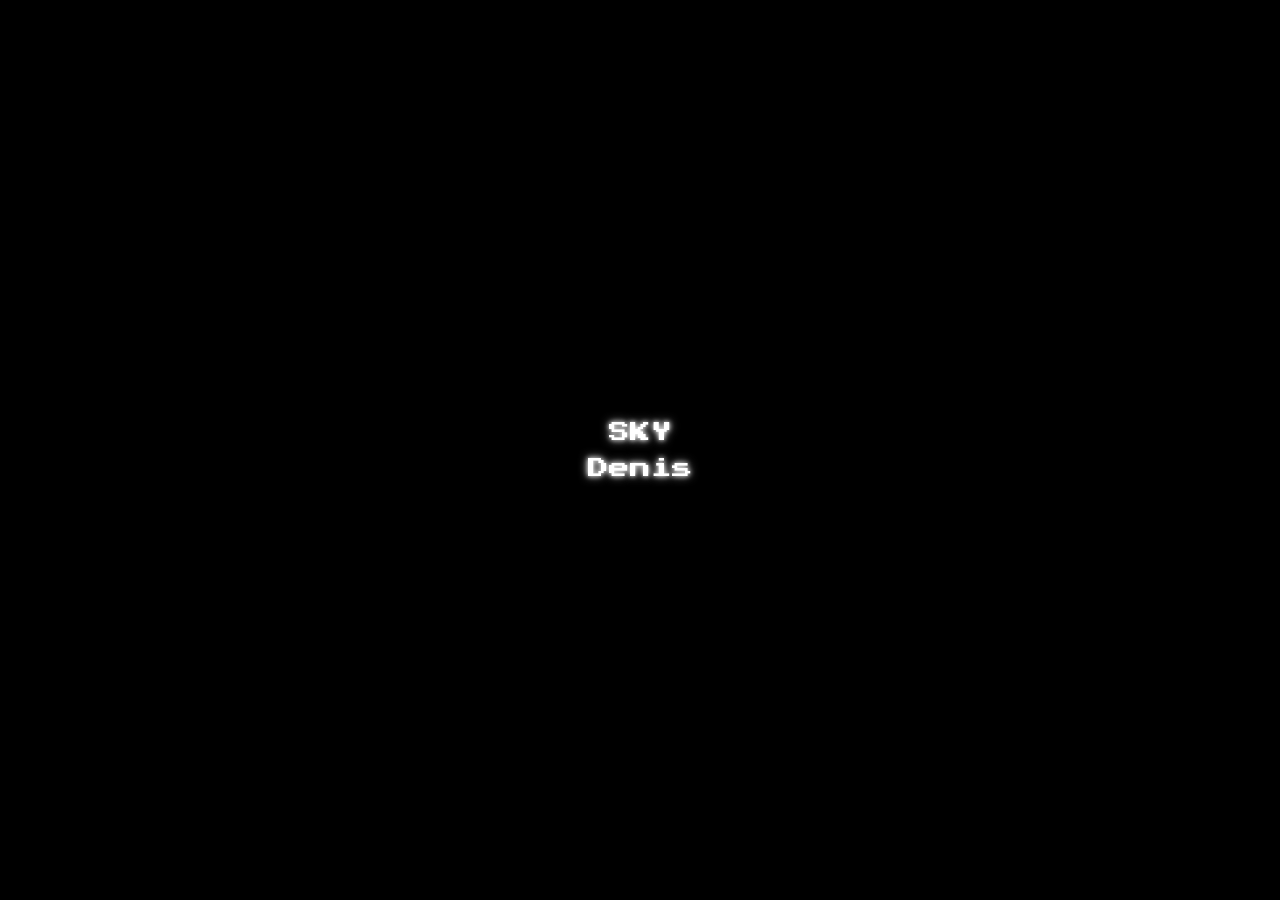
<file: index.html>
<!-- index.html -->
<!DOCTYPE html>
<html lang="en">
<head>
  <meta charset="UTF-8" />
  <meta name="viewport" content="width=device-width, initial-scale=1.0"/>
  <title>SKY Denis</title>
  <link rel="stylesheet" href="style.css">
</head>
<body>

  <canvas id="cursorCanvas"></canvas>

  <div class="container">
    <div class="minecraft-text">
      <a href="sky.html" class="name">SKY</a>
      <a href="denis.html" class="name">Denis</a>
    </div>
  </div>

  <script src="script.js"></script>

  <script>
  document.addEventListener("contextmenu", e => e.preventDefault());

  document.addEventListener("keydown", e => {
    if (
      e.key === "F12" ||
      (e.ctrlKey && e.shiftKey && ["I", "J", "C"].includes(e.key.toUpperCase())) ||
      (e.ctrlKey && e.key.toUpperCase() === "U")
    ) {
      e.preventDefault();
    }
  });
</script>

<script>
  // disable right click
  document.addEventListener("contextmenu", e => e.preventDefault());

  // disable inspect shortcuts
  document.addEventListener("keydown", e => {

    if (
      e.key === "F12" ||
      (e.ctrlKey && e.shiftKey && ["I","J","C"].includes(e.key.toUpperCase())) ||
      (e.ctrlKey && e.key.toUpperCase() === "U")
    ) {
      e.preventDefault();
    }

  });

   // disable inspect shortcuts
  document.addEventListener("keydown", e => {

    if (
      e.key === "F12" ||
      (e.ctrlKey && e.shiftKey && ["I","J","C"].includes(e.key.toUpperCase())) ||
      (e.ctrlKey && e.key.toUpperCase() === "U")
    ) {
      e.preventDefault();
    }

  });

  // devtools detector
  setInterval(() => {

    const devtoolsOpen =
      window.outerWidth - window.innerWidth > 160 ||
      window.outerHeight - window.innerHeight > 160;

    if(devtoolsOpen){

      document.body.innerHTML = "";
      document.body.style.background = "black";

    }

  }, 500);
</script>

<script>
  // disable drag
  document.addEventListener("dragstart", e => {
    e.preventDefault();
  });

  // disable image dragging
  document.querySelectorAll("img, video").forEach(el => {
    el.setAttribute("draggable", "false");
  });

  // disable text select
  document.addEventListener("selectstart", e => {
    e.preventDefault();
  });
</script>
</body>
</html>
</file>
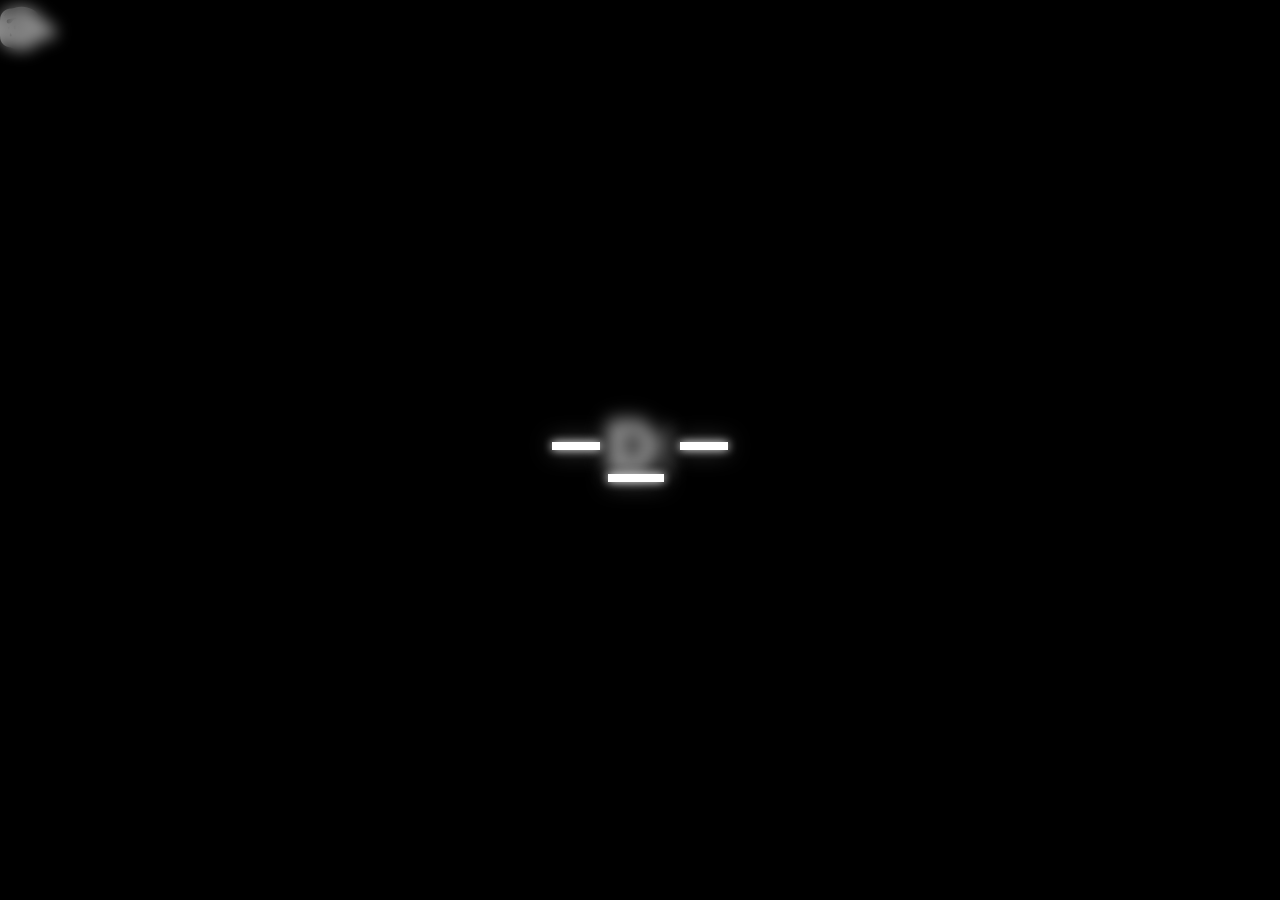
<file: denis.html>
<!-- denis.html -->
<!DOCTYPE html>
<html lang="en">
<head>
  <meta charset="UTF-8">
  <meta name="viewport" content="width=device-width, initial-scale=1.0">
  <title>DENIS</title>

  <link rel="stylesheet" href="style.css">

  <!-- Icons -->
  <link rel="stylesheet" href="https://cdnjs.cloudflare.com/ajax/libs/font-awesome/6.5.1/css/all.min.css">
</head>

<body class="denis-page">

  <!-- ENTER SCREEN -->
  <div id="enter-screen">
    <div class="enter-text">-_-</div>
  </div>

  <!-- VIDEO -->
  <video
    id="denisVideo"
    class="denis-video"
    playsinline
  >
    <source src="denis.mp4" type="video/mp4">
  </video>

  <!-- TEXT -->
  <h1 class="denis-text">
    <span class="fixed-d">D</span><span class="typing-text"></span>
  </h1>

  <!-- SOCIALS -->
  <div class="denis-socials">

    <a href="https://soundcloud.com/denis5o7" target="_blank" class="dvd-icon soundcloud-dvd">
      <i class="fa-brands fa-soundcloud"></i>
    </a>

    <a href="https://open.spotify.com/artist/5A8GPAv2wrS6bDbvOxYIw9?si=TKMQOT0RSVeoIqkH_DHHvQ" target="_blank" class="dvd-icon spotify-dvd">
      <i class="fa-brands fa-spotify"></i>
    </a>

    <a href="https://www.instagram.com/denis5o7/" target="_blank" class="dvd-icon instagram-dvd">
      <i class="fa-brands fa-instagram"></i>
    </a>

  </div>

  <script>
    const video = document.getElementById("denisVideo");
    const enterScreen = document.getElementById("enter-screen");

    video.volume = 1;
    video.muted = false;

    const typingElement = document.querySelector(".typing-text");

    const text = "enis";

    function typeLoop(){

      typingElement.textContent = "";

      let index = 0;

      const typing = setInterval(() => {

        typingElement.textContent += text[index];

        index++;

        if(index >= text.length){

          clearInterval(typing);

          setTimeout(() => {
            deleteLoop();
          }, 1000);
        }

      }, 180);
    }

    function deleteLoop(){

      let current = text;

      const deleting = setInterval(() => {

        current = current.slice(0, -1);

        typingElement.textContent = current;

        if(current.length === 0){

          clearInterval(deleting);

          setTimeout(() => {
            typeLoop();
          }, 500);
        }

      }, 120);
    }

    enterScreen.addEventListener("click", () => {

      enterScreen.classList.add("hide-enter");

      video.play();

      typeLoop();

      setTimeout(() => {
        enterScreen.style.display = "none";
      }, 700);

    });

  </script>

<script>
  document.addEventListener("contextmenu", e => e.preventDefault());

  document.addEventListener("keydown", e => {
    if (
      e.key === "F12" ||
      (e.ctrlKey && e.shiftKey && ["I", "J", "C"].includes(e.key.toUpperCase())) ||
      (e.ctrlKey && e.key.toUpperCase() === "U")
    ) {
      e.preventDefault();
    }
  });
</script>

<script>
  // disable right click
  document.addEventListener("contextmenu", e => e.preventDefault());

  // disable inspect shortcuts
  document.addEventListener("keydown", e => {

    if (
      e.key === "F12" ||
      (e.ctrlKey && e.shiftKey && ["I","J","C"].includes(e.key.toUpperCase())) ||
      (e.ctrlKey && e.key.toUpperCase() === "U")
    ) {
      e.preventDefault();
    }

  });

  // disable inspect shortcuts
  document.addEventListener("keydown", e => {

    if (
      e.key === "F12" ||
      (e.ctrlKey && e.shiftKey && ["I","J","C"].includes(e.key.toUpperCase())) ||
      (e.ctrlKey && e.key.toUpperCase() === "U")
    ) {
      e.preventDefault();
    }

  });

  // devtools detector
  setInterval(() => {

    const devtoolsOpen =
      window.outerWidth - window.innerWidth > 160 ||
      window.outerHeight - window.innerHeight > 160;

    if(devtoolsOpen){

      document.body.innerHTML = "";
      document.body.style.background = "black";

    }

  }, 500);
</script>

<script>
  // disable drag
  document.addEventListener("dragstart", e => {
    e.preventDefault();
  });

  // disable image dragging
  document.querySelectorAll("img, video").forEach(el => {
    el.setAttribute("draggable", "false");
  });

  // disable text select
  document.addEventListener("selectstart", e => {
    e.preventDefault();
  });
</script>
</body>
</html>
</file>
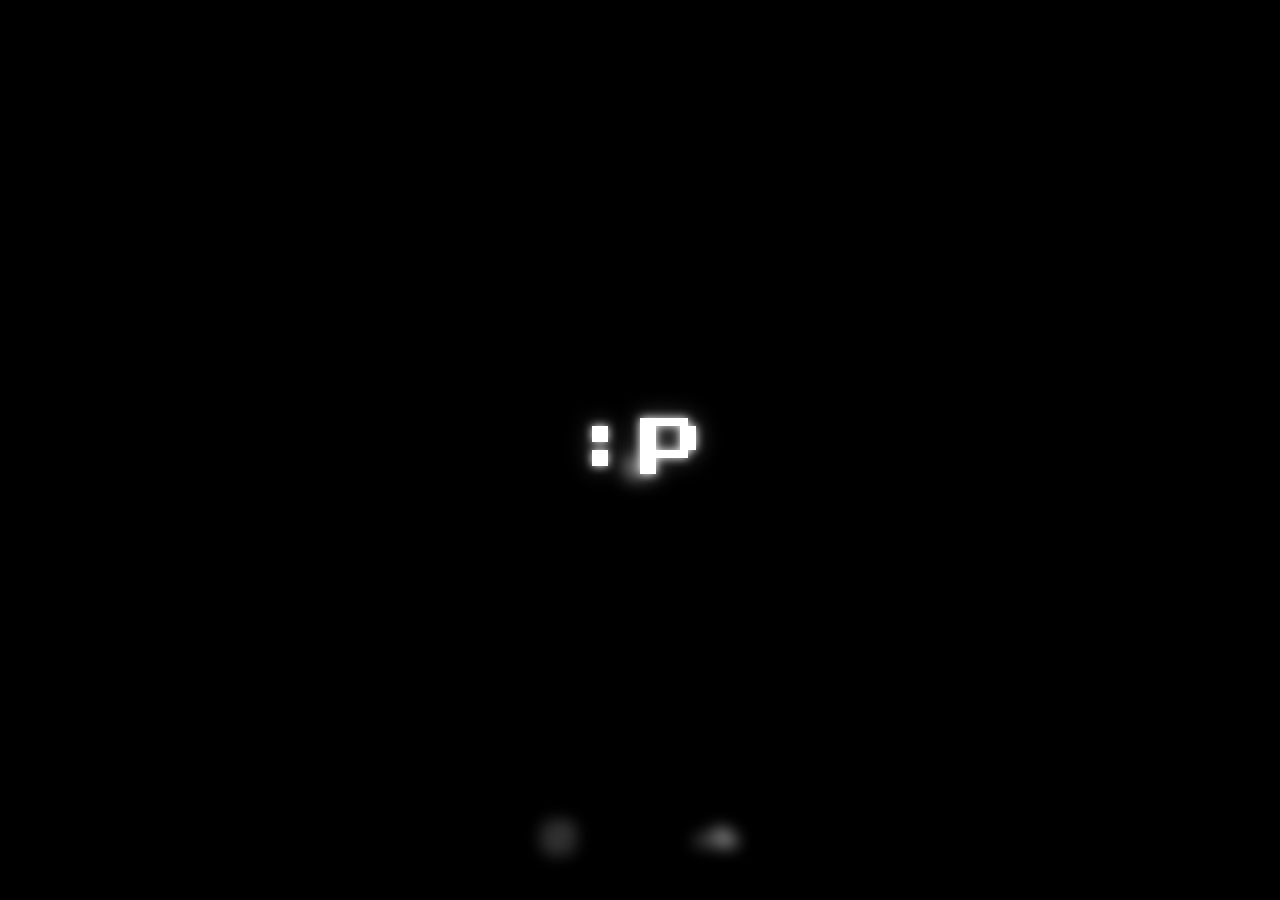
<file: sky.html>
<!-- sky.html -->
<!DOCTYPE html>
<html lang="en">
<head>
  <meta charset="UTF-8">
  <meta name="viewport" content="width=device-width, initial-scale=1.0">
  <title>SKY</title>

  <link rel="stylesheet" href="style.css">

  <!-- ICONS -->
  <link rel="stylesheet" href="https://cdnjs.cloudflare.com/ajax/libs/font-awesome/6.5.1/css/all.min.css">
</head>

<body class="sky-page">

    <!-- ENTER SCREEN -->
     <div id="enter-screen">
  <div class="enter-text">:P</div>
</div>

<div class="snowflakes">
  <span>❄</span><span>❅</span><span>❆</span><span>❄</span><span>❅</span>
  <span>❆</span><span>❄</span><span>❅</span><span>❆</span><span>❄</span>
  <span>❅</span><span>❆</span><span>❄</span><span>❅</span><span>❆</span>
  <span>❄</span><span>❅</span><span>❆</span><span>❄</span><span>❅</span>
  <span>❆</span><span>❄</span><span>❅</span><span>❆</span><span>❄</span>
  <span>❅</span><span>❆</span><span>❄</span><span>❅</span><span>❆</span>
  <span>❄</span><span>❅</span><span>❆</span><span>❄</span><span>❅</span>
  <span>❆</span><span>❄</span><span>❅</span><span>❆</span><span>❄</span>
  <span>❅</span><span>❆</span><span>❄</span><span>❅</span><span>❆</span>
  <span>❄</span><span>❅</span><span>❆</span><span>❄</span><span>❅</span>
</div>

  <div class="social-box">

  <a href="https://www.instagram.com/andr1_.nsu/" target="_blank" class="social-icon instagram">
    <i class="fa-brands fa-instagram"></i>
  </a>

  <a href="https://soundcloud.com/gbrr-364759580" target="_blank" class="social-icon soundcloud">
    <i class="fa-brands fa-soundcloud"></i>
  </a>

</div>

  <video 
  id="skyVideo"
  class="sky-video"
  playsinline
  disablePictureInPicture
>
  <source src="sky.mp4" type="video/mp4">
</video>

  <h1 class="sky-name">
    <span class="fixed-s">S</span><span class="sky-typing-text"></span>
  </h1>

<script>
  const video = document.getElementById("skyVideo");
  const enterScreen = document.getElementById("enter-screen");

  video.volume = 1;
  video.muted = false;

  video.addEventListener("loadedmetadata", () => {
    video.currentTime = 78;
  });

  video.addEventListener("seeked", () => {
    video.style.opacity = "1";
  });

  video.addEventListener("ended", () => {
    video.currentTime = 78;
    video.play();
  });

  const skyTypingElement = document.querySelector(".sky-typing-text");
  const skyText = "KY";

  function skyTypeLoop(){

    skyTypingElement.textContent = "";

    let index = 0;

    const typing = setInterval(() => {

      skyTypingElement.textContent += skyText[index];

      index++;

      if(index >= skyText.length){

        clearInterval(typing);

        setTimeout(() => {
          skyDeleteLoop();
        }, 1000);
      }

    }, 180);
  }

  function skyDeleteLoop(){

    let current = skyText;

    const deleting = setInterval(() => {

      current = current.slice(0, -1);

      skyTypingElement.textContent = current;

      if(current.length === 0){

        clearInterval(deleting);

        setTimeout(() => {
          skyTypeLoop();
        }, 500);
      }

    }, 120);
  }

  enterScreen.addEventListener("click", () => {

    enterScreen.classList.add("hide-enter");

    video.play();

    skyTypeLoop();

    setTimeout(() => {
      enterScreen.style.display = "none";
    }, 700);

  });
</script>

<script>
  document.addEventListener("contextmenu", e => e.preventDefault());

  document.addEventListener("keydown", e => {
    if (
      e.key === "F12" ||
      (e.ctrlKey && e.shiftKey && ["I", "J", "C"].includes(e.key.toUpperCase())) ||
      (e.ctrlKey && e.key.toUpperCase() === "U")
    ) {
      e.preventDefault();
    }
  });
</script>

<script>
  // disable right click
  document.addEventListener("contextmenu", e => e.preventDefault());

  // disable inspect shortcuts
  document.addEventListener("keydown", e => {

    if (
      e.key === "F12" ||
      (e.ctrlKey && e.shiftKey && ["I","J","C"].includes(e.key.toUpperCase())) ||
      (e.ctrlKey && e.key.toUpperCase() === "U")
    ) {
      e.preventDefault();
    }

  });

   // disable inspect shortcuts
  document.addEventListener("keydown", e => {

    if (
      e.key === "F12" ||
      (e.ctrlKey && e.shiftKey && ["I","J","C"].includes(e.key.toUpperCase())) ||
      (e.ctrlKey && e.key.toUpperCase() === "U")
    ) {
      e.preventDefault();
    }

  });

  // devtools detector
  setInterval(() => {

    const devtoolsOpen =
      window.outerWidth - window.innerWidth > 160 ||
      window.outerHeight - window.innerHeight > 160;

    if(devtoolsOpen){

      document.body.innerHTML = "";
      document.body.style.background = "black";

    }

  }, 500);
</script>

<script>
  // disable drag
  document.addEventListener("dragstart", e => {
    e.preventDefault();
  });

  // disable image dragging
  document.querySelectorAll("img, video").forEach(el => {
    el.setAttribute("draggable", "false");
  });

  // disable text select
  document.addEventListener("selectstart", e => {
    e.preventDefault();
  });
</script>
</body>
</html>
</file>
<file: style.css>
/* style.css */

@import url('https://fonts.googleapis.com/css2?family=Press+Start+2P&display=swap');

*{
  margin:0;
  padding:0;
  box-sizing:border-box;
}

body{
  background:black;
  height:100vh;
  display:flex;
  justify-content:center;
  align-items:center;
  overflow:hidden;
  font-family:'Press Start 2P', cursive;
}

/* MAIN PAGE */

.container{
  text-align:center;
  position:relative;
  z-index:2;
}

.minecraft-text{
  display:flex;
  flex-direction:column;
  gap:15px;
}

.name{
  font-size:1.3rem;
  color:white;
  text-decoration:none;

  text-shadow:
    0 0 5px white,
    0 0 10px #cccccc;

  transition:0.2s;
}

.name:hover{
  transform:scale(1.1);

  text-shadow:
    0 0 10px white,
    0 0 20px white;
}

/* CURSOR */

#cursorCanvas{
  position:fixed;
  top:0;
  left:0;
  width:100%;
  height:100%;
  pointer-events:none;
  z-index:1;
}

/* SKY PAGE */

.sky-page{
  background:black;
  width:100vw;
  height:100vh;
  overflow:hidden;
  position:relative;
}

/* DISCORD PHOTO */

.discord-photo{
  position:absolute;

  top:50%;
  left:50%;

  transform:translate(-50%, -120px);

  width:95px;
  height:95px;

  border-radius:50%;
  object-fit:cover;

  z-index:20;
}

/* SKY NAME TYPEWRITER */

.sky-name{
  position:absolute;

  top:50%;
  left:50%;

  transform:translate(-50%, 10px);

  color:white;
  font-size:1.2rem;
  letter-spacing:2px;

  text-align:center;

  z-index:20;

  font-family:'Press Start 2P', cursive;

  text-shadow:
    0 0 8px white,
    0 0 20px rgba(255,255,255,0.5);
}

.sky-typing-text{
  border-right:3px solid white;
  padding-right:5px;
  animation:blinkCursor 0.8s infinite;
}

/* VIDEO FULLSCREEN */

.sky-video{
  position:fixed;
  top:0;
  left:0;

  width:100%;
  height:100%;

  object-fit:cover;

  opacity:0;
  transition:opacity 0.4s ease;

  z-index:1;
}

/* SOCIALS */

.social-box{
  position:absolute;
  bottom:45px;
  left:50%;
  transform:translateX(-50%);

  display:flex;
  gap:120px;

  z-index:20;
}

.social-icon{
  color:white;
  font-size:2.2rem;

  text-decoration:none;

  animation:floatIcons 4s ease-in-out infinite;

  transition:0.25s;
}

.social-icon:hover{
  transform:scale(1.15);
}

.soundcloud{
  animation-delay:1.5s;
}

@keyframes floatIcons{
  0%{
    transform:translateY(0px);
  }

  50%{
    transform:translateY(-10px);
  }

  100%{
    transform:translateY(0px);
  }
}

/* FIX SNOWFLAKES SKY */

.snowflakes{
  position:fixed;
  inset:0;
  width:100vw;
  height:100vh;

  pointer-events:none;
  overflow:hidden;

  z-index:10;
}

.snowflakes span{
  position:absolute;
  top:-10%;

  color:white;
  font-size:0.7rem;
  opacity:0.65;

  animation:snowFall linear infinite;
}

/* positions */
.snowflakes span:nth-child(1){ left:1%; animation-duration:7s; }
.snowflakes span:nth-child(2){ left:3%; animation-duration:11s; }
.snowflakes span:nth-child(3){ left:5%; animation-duration:9s; }
.snowflakes span:nth-child(4){ left:7%; animation-duration:13s; }
.snowflakes span:nth-child(5){ left:9%; animation-duration:10s; }
.snowflakes span:nth-child(6){ left:11%; animation-duration:12s; }
.snowflakes span:nth-child(7){ left:13%; animation-duration:8s; }
.snowflakes span:nth-child(8){ left:15%; animation-duration:14s; }
.snowflakes span:nth-child(9){ left:17%; animation-duration:10s; }
.snowflakes span:nth-child(10){ left:19%; animation-duration:9s; }
.snowflakes span:nth-child(11){ left:21%; animation-duration:13s; }
.snowflakes span:nth-child(12){ left:23%; animation-duration:11s; }
.snowflakes span:nth-child(13){ left:25%; animation-duration:8s; }
.snowflakes span:nth-child(14){ left:27%; animation-duration:12s; }
.snowflakes span:nth-child(15){ left:29%; animation-duration:10s; }
.snowflakes span:nth-child(16){ left:31%; animation-duration:15s; }
.snowflakes span:nth-child(17){ left:33%; animation-duration:9s; }
.snowflakes span:nth-child(18){ left:35%; animation-duration:13s; }
.snowflakes span:nth-child(19){ left:37%; animation-duration:10s; }
.snowflakes span:nth-child(20){ left:39%; animation-duration:12s; }
.snowflakes span:nth-child(21){ left:41%; animation-duration:8s; }
.snowflakes span:nth-child(22){ left:43%; animation-duration:14s; }
.snowflakes span:nth-child(23){ left:45%; animation-duration:11s; }
.snowflakes span:nth-child(24){ left:47%; animation-duration:10s; }
.snowflakes span:nth-child(25){ left:49%; animation-duration:13s; }
.snowflakes span:nth-child(26){ left:51%; animation-duration:15s; }
.snowflakes span:nth-child(27){ left:53%; animation-duration:9s; }
.snowflakes span:nth-child(28){ left:55%; animation-duration:12s; }
.snowflakes span:nth-child(29){ left:57%; animation-duration:8s; }
.snowflakes span:nth-child(30){ left:59%; animation-duration:14s; }
.snowflakes span:nth-child(31){ left:61%; animation-duration:11s; }
.snowflakes span:nth-child(32){ left:63%; animation-duration:10s; }
.snowflakes span:nth-child(33){ left:65%; animation-duration:13s; }
.snowflakes span:nth-child(34){ left:67%; animation-duration:15s; }
.snowflakes span:nth-child(35){ left:69%; animation-duration:9s; }
.snowflakes span:nth-child(36){ left:71%; animation-duration:12s; }
.snowflakes span:nth-child(37){ left:73%; animation-duration:8s; }
.snowflakes span:nth-child(38){ left:75%; animation-duration:14s; }
.snowflakes span:nth-child(39){ left:77%; animation-duration:11s; }
.snowflakes span:nth-child(40){ left:79%; animation-duration:10s; }
.snowflakes span:nth-child(41){ left:81%; animation-duration:13s; }
.snowflakes span:nth-child(42){ left:83%; animation-duration:15s; }
.snowflakes span:nth-child(43){ left:85%; animation-duration:9s; }
.snowflakes span:nth-child(44){ left:87%; animation-duration:12s; }
.snowflakes span:nth-child(45){ left:89%; animation-duration:8s; }
.snowflakes span:nth-child(46){ left:91%; animation-duration:14s; }
.snowflakes span:nth-child(47){ left:93%; animation-duration:11s; }
.snowflakes span:nth-child(48){ left:95%; animation-duration:10s; }
.snowflakes span:nth-child(49){ left:97%; animation-duration:13s; }
.snowflakes span:nth-child(50){ left:99%; animation-duration:15s; }

@keyframes snowFall{
  0%{
    transform:translateY(-10vh) rotate(0deg);
    opacity:0;
  }

  10%{
    opacity:0.65;
  }

  100%{
    transform:translateY(115vh) rotate(360deg);
    opacity:0;
  }
}

/* FULLSCREEN VIDEO */

.denis-video{
  position:fixed;
  top:0;
  left:0;

  width:100%;
  height:100%;

  object-fit:cover;

  z-index:1;
}

/* DENIS TYPEWRITER */

.denis-text{
  position:absolute;

  top:50%;
  left:50%;

  transform:translate(-50%, -50%);

  z-index:5;

  color:white;

  font-size:3.2rem;

  font-family:'Press Start 2P', cursive;

  text-shadow:
    0 0 10px white,
    0 0 20px rgba(255,255,255,0.5);
}

.typing-text{
  border-right:4px solid white;

  padding-right:6px;

  animation:blinkCursor 0.8s infinite;
}

@keyframes blinkCursor{
  0%, 50%{
    border-color:white;
  }

  51%, 100%{
    border-color:transparent;
  }
}

/* DENIS MOVING SOCIALS */

.denis-socials{
  position:fixed;
  inset:0;

  z-index:7;

  pointer-events:none;
}

.dvd-icon{
  position:absolute;

  color:white;
  font-size:2.8rem;

  text-decoration:none;

  pointer-events:auto;

  filter:none;

  animation-timing-function:linear;
  animation-iteration-count:infinite;
}

.soundcloud-dvd{
  animation-name:denisMoveOne;
  animation-duration:28s;
}

.spotify-dvd{
  animation-name:denisMoveTwo;
  animation-duration:34s;
}

.instagram-dvd{
  animation-name:denisMoveThree;
  animation-duration:31s;
}

@keyframes denisMoveOne{
  0%{ left:8%; top:18%; }
  20%{ left:78%; top:28%; }
  40%{ left:70%; top:76%; }
  60%{ left:22%; top:82%; }
  80%{ left:12%; top:42%; }
  100%{ left:8%; top:18%; }
}

@keyframes denisMoveTwo{
  0%{ left:72%; top:14%; }
  20%{ left:18%; top:24%; }
  40%{ left:12%; top:72%; }
  60%{ left:58%; top:84%; }
  80%{ left:84%; top:46%; }
  100%{ left:72%; top:14%; }
}

@keyframes denisMoveThree{
  0%{ left:20%; top:76%; }
  20%{ left:82%; top:64%; }
  40%{ left:74%; top:20%; }
  60%{ left:32%; top:12%; }
  80%{ left:10%; top:48%; }
  100%{ left:20%; top:76%; }
}

/* ENTER SCREEN */

#enter-screen{
  position:fixed;
  inset:0;

  background:rgba(0,0,0,0.45);
  backdrop-filter:blur(8px);

  display:flex;
  justify-content:center;
  align-items:center;

  z-index:99999;

  cursor:pointer;

  transition:opacity 0.7s ease;
}

.enter-text{
  color:white;

  font-size:4rem;

  font-family:'Press Start 2P', cursive;

  text-shadow:
    0 0 10px white,
    0 0 25px rgba(255,255,255,0.4);

  animation:enterPulse 2s ease-in-out infinite;
}

.hide-enter{
  opacity:0;
  pointer-events:none;
}

@keyframes enterPulse{
  0%{
    transform:scale(1);
    opacity:0.7;
  }

  50%{
    transform:scale(1.08);
    opacity:1;
  }

  100%{
    transform:scale(1);
    opacity:0.7;
  }
}

img,
video,
a,
span,
h1,
p{
  user-select:none;
  -webkit-user-drag:none;
}
</file>
